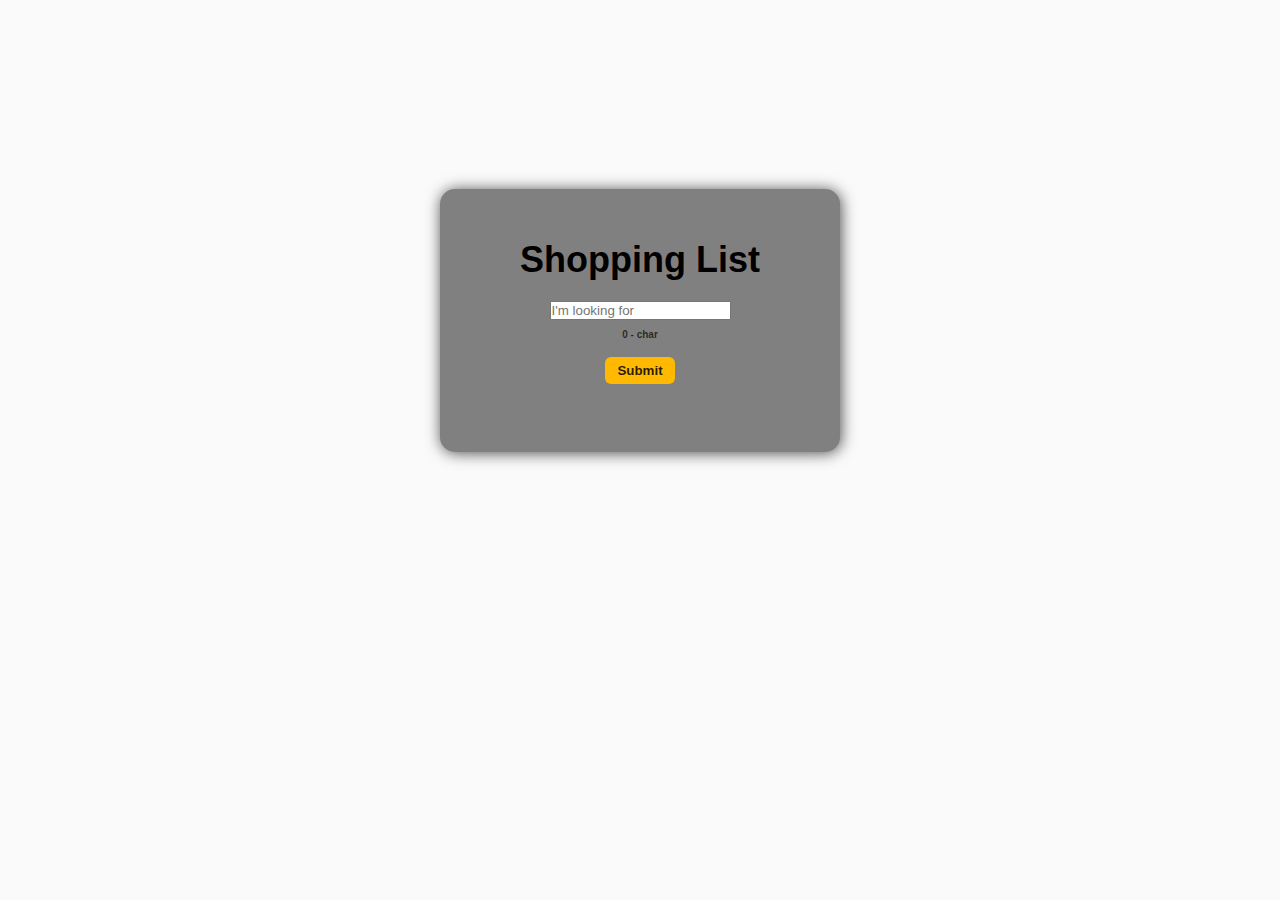
<file: shop-list.html>
<!DOCTYPE html>
<html lang="en">
  <head>
    <meta charset="UTF-8">
    <meta name="viewport" content="width=device-width,
    iniatial-scale=1.0">
    <link rel="stylesheet" href="https://cdnjs.cloudflare.com/ajax/libs/font-awesome/5.15.3/css/all.min.css">
    <link rel="stylesheet" href="css/style.css">
    <title>Shopping List</title>
  </head>
  <body>
    <div class="container">
        <section class="heading">
          <p class="status"></p>
          <h2>Shopping List</h2>
          <form class="form-control">
              <input type="text" id="grocery-item"
              placeholder="I'm looking for" autocomplete="off"><br>
              <small class="character"><span 
              class="count">0</span> - char</small><br>
              <button type="submit"
              class="submit-btn">Submit</button>
          </form>
        </section>
        
        <section class="grocery-list">
            <ul class="grocery-list-items"></ul>
        </section>
        </div>
  </body>
      <script src="script.js"></script>
</html>
</file>
<file: css/style.css>
*, ::after, ::before {
    padding: 0;
    margin: 0;
    box-sizing: border-box;
    user-select: none;
  }
  
  html, body {
    font-family: Arial, Helvetica, sans-serif;
    font-size: 20px;
    background-color: #fafafa;
    min-height: 60vh;
    width: 100vw;
    display: flex;
    justify-content: center;
    align-items: center;
  }

  .container {
      background-color: gray;
      text-align: center;
      width: 400px;
      height: auto;
      padding: 1.4rem;
      margin: 100px 0 0 0;
      border-radius:  15px;
      box-shadow: 1px 1px 15px rgba(0, 0, 0, 0.7);
  }

  .container .status {
      height: 1rem;
      color: #fff;
      font-size: 0.8rem;
      letter-spacing: 0.155rem;
      visibility: hidden;
  }

  .status-red {
      color: #fff;
      background-color: #d50000;
  }

  .status-green {
      color: #fff;
      background-color: #25d366 ;
  }

  .container h2{
      padding: 0.1rem 0 0.8rem 0;
      font-size: 1.8rem;
}

.container .form-control #grocecy-item{
    height: 2rem;
    width: 14rem;
    border-radius: 0.2rem;
    border: 1px solid #fff;
    text-align: center;
    font-size: 0.9rem;
}

.container .form-control .submit-btn {
    margin: 0.7rem 0 0 0;
    padding: 0.3rem 0.6rem;
    border-radius: 0.3rem;
    border: 0;
    background-color: #ffb900;
    font-weight: bold;
    color: rgba(0, 0, 0, 0.85);
}

.form-control .character {
    padding: 0;
    margin: 0;
    font-size: 0.5rem;
    font-weight: bold;
    color: rgba(0, 0, 0, 0.7);
}

.grocery-list {
    padding: 0.1rem;
    margin: 1rem 0 0.5rem 0 ;
    background-color: #fff;
    visibility: hidden;
}

.grocery-list ul {
     list-style: none;
     margin: 0.3rem;
}

.grocery-list ul li {
    padding: 0.5rem 0;
    margin: 0.3rem ;
    background: #00b7c3;
    border-radius: .5px .5px .15px rgba(0, 0, 0, 0.4);
    display: grid;
    grid-template-columns: 3fr 1fr;
}

.grocery-list ul li .btn-container button {
    height: 1.1rem;
    width: 1.5rem;
    padding: 0.1rem;
    border-radius: 0.3rem;
    border: none;
    box-shadow: -1px -1px 3px #000 inset;

}

.grocery-list ul li .btn-container button:first-child {
    color: red;
}
</file>
